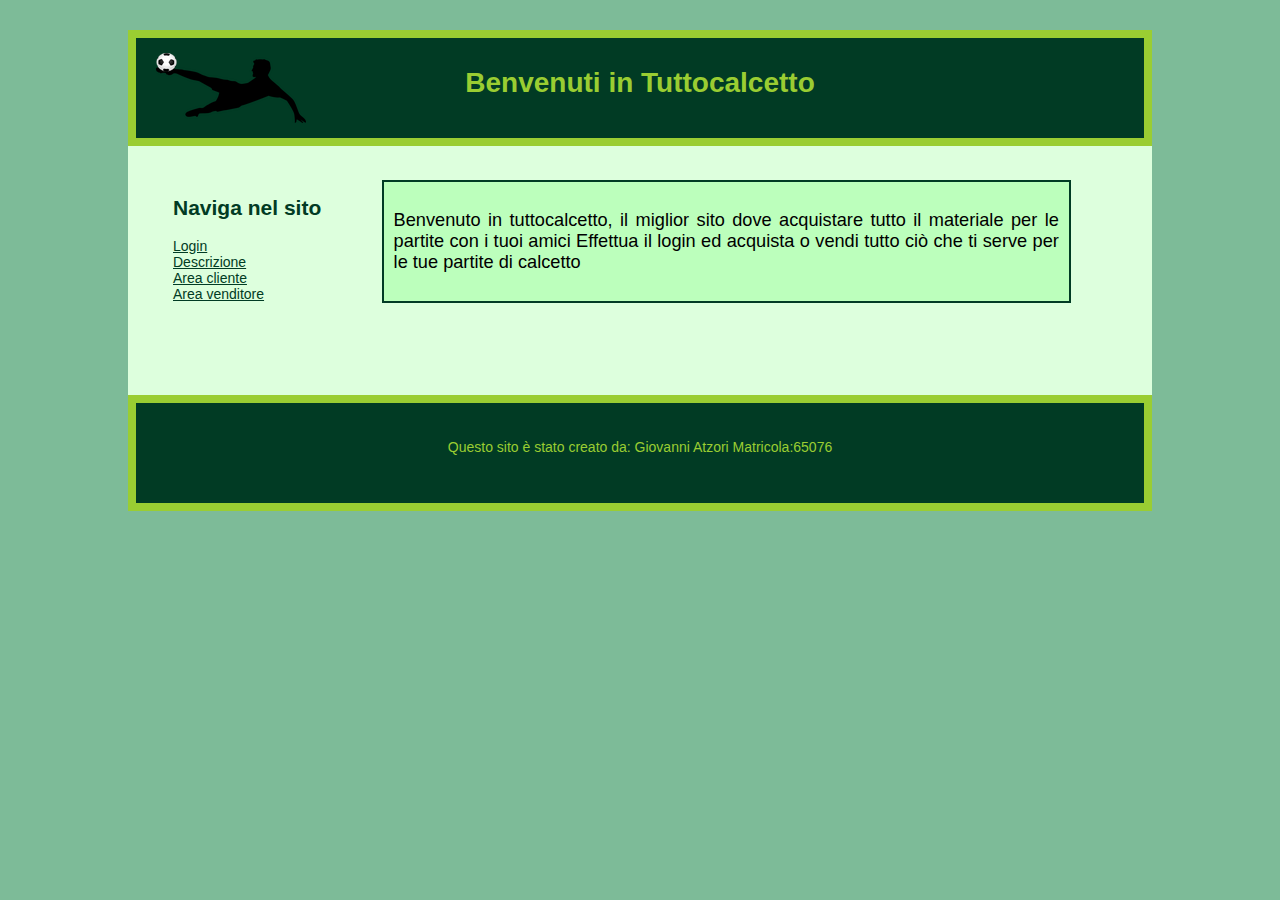
<file: AmmM1/web/index.html>
<!DOCTYPE html>
<!--
To change this license header, choose License Headers in Project Properties.
To change this template file, choose Tools | Templates
and open the template in the editor.
-->
<html>
    <head>
        <title>Home - Tutto calcetto - tutto per la tua squadra di calcetto</title>
        <meta name="keywords" content="tuttocalcetto, calcio, calcetto, calcio a 5, palloni, scarpe, scarpette, maglie, magliette">
        <meta name="description" content="Sito di e-commerce per la vendita di prodotti per il calcetto ">
        <meta name="author" content="Giovanni Atzori">
        <meta charset="UTF-8">
        <meta name="viewport" content="width=device-width, initial-scale=1.0">
        <link href="M2/css/style.css" rel="stylesheet" type="text/css" media="screen" />
    </head>
    <body>
        <div id="page">
            <header>
                <div id="logo">
                    <h1>Benvenuti in Tuttocalcetto</h1>
                </div>
            </header>
            <!-- sezione di navigazione homepage -->
            <div id="sidebar">
                <ul>
                    <li id="naviga">
                        <h2>Naviga nel sito</h2>
                    </li>
                    <li>
                        <a href="M2/login.html">Login</a>
                    </li>
                    <li>
                        <a href="M2/descrizione.html">Descrizione</a>
                    </li>
                    <li>
                        <a href="M2/cliente.html">Area cliente</a>
                    </li>
                    <li>
                        <a href="M2/venditore.html">Area venditore</a>
                    </li>

                </ul>
            </div>
            <div id="content">
                <div class="panel">
                    <p>
                        Benvenuto in tuttocalcetto, il miglior sito dove acquistare tutto il materiale per le partite con i tuoi amici
                        Effettua il login ed acquista o vendi tutto ciò che ti serve per le tue partite di calcetto
                    </p>
                </div>
            </div>
            <footer>
                <p>
                    Questo sito è stato creato da: Giovanni Atzori Matricola:65076
                </p>
            </footer>
        </div>
    </body>
</html>
</file>
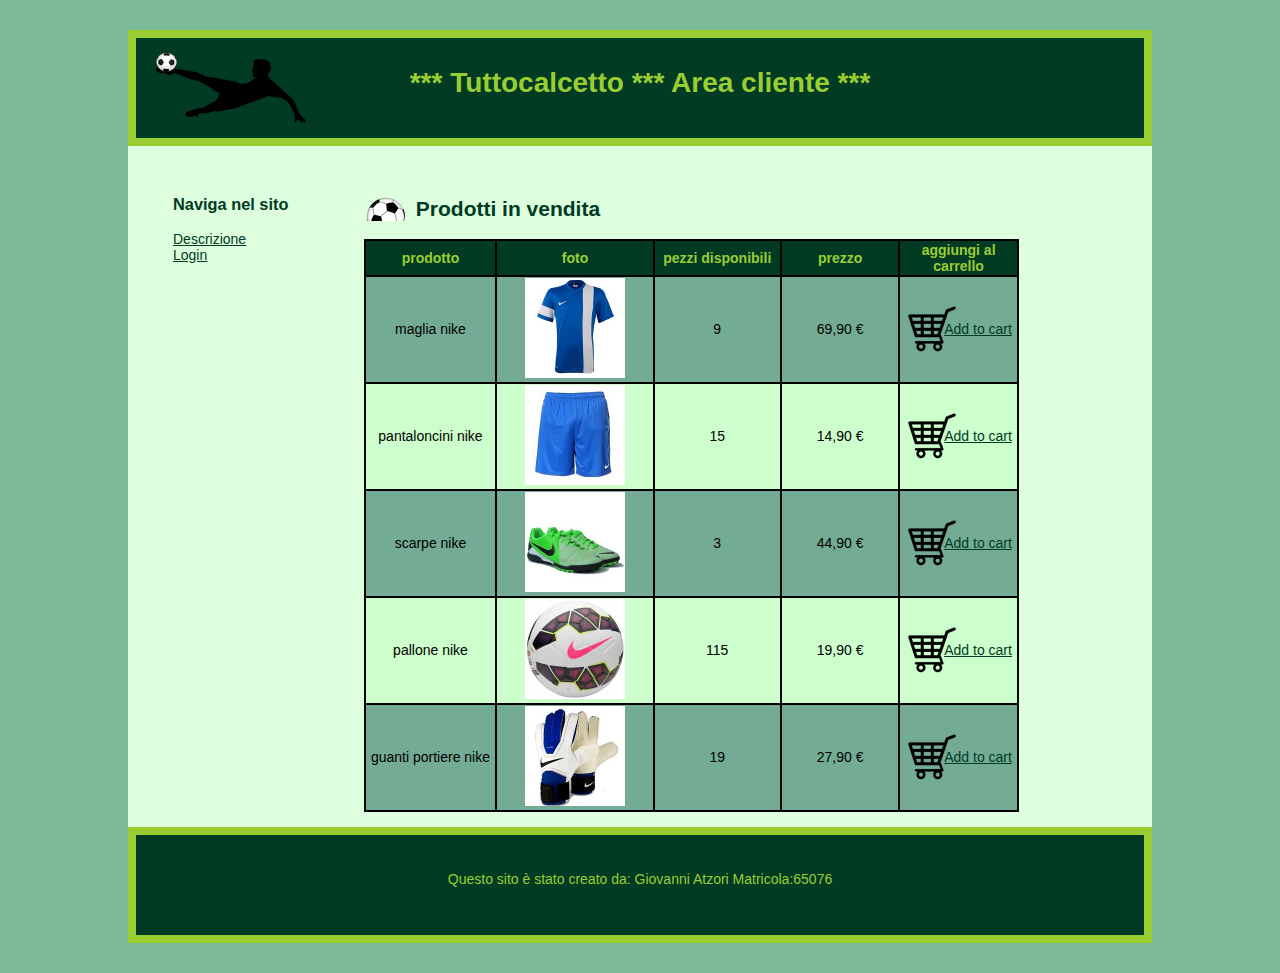
<file: AmmM1/web/M2/cliente.html>
<!DOCTYPE html>
<!--
To change this license header, choose License Headers in Project Properties.
To change this template file, choose Tools | Templates
and open the template in the editor.
-->
<html>
    <head>
        <title>Area cliente - Tutto calcetto - tutto per la tua squadra di calcetto</title>
        <meta name="keywords" content="tuttocalcetto, area cliente, calcio, calcetto, calcio a 5, palloni, scarpe, scarpette, maglie, magliette">
        <meta name="description" content="Area cliente tuttocalcetto">
        <meta name="author" content="Giovanni Atzori">
        <meta charset="UTF-8">
        <meta name="viewport" content="width=device-width, initial-scale=1.0">
        <link href="css/style.css" rel="stylesheet" type="text/css" media="screen" />
    </head>
    <body>
        <div id="page">
            <header>
                <div id="logo">
                    <h1>*** Tuttocalcetto *** Area cliente ***</h1>
                </div>
            </header>
            <!-- sezione di navigazione -->
            <div id="sidebar">
                <ul>
                    <li id="naviga">
                        <h3>Naviga nel sito</h3>
                    </li>
                    <li>
                        <a href="descrizione.html">Descrizione</a>
                    </li>
                    <li>
                        <a href="login.html">Login</a>
                    </li>
                </ul>
            </div>
            <div id="content">
                <h2 id="cliente_decentrato">Prodotti in vendita</h2>
                <!-- tabella dei prodotti in vendita -->
                <div>
                    <table>
                        <tr>
                            <th class="intestazione">  prodotto </th>
                            <th class="intestazione"> foto </th>
                            <th class="intestazione"> pezzi disponibili </th>
                            <th class="intestazione"> prezzo </th>
                            <th class="intestazione"> aggiungi al carrello </th>
                        </tr>
                        <tr class="rigaDispari">
                            <td>maglia nike</td>
                            <td>
                                <img title="maglia_nike_01" alt="foto maglia nike 01"
                                     src="img/maglia_nike_01.jpg" width="100" height="100">
                            </td>
                            <td>9</td>
                            <td>69,90 €</td>
                            <td class="carrello"><a href="cliente.html">Add to cart</a>
                            </td>
                        </tr>
                        <tr class="rigaPari">
                            <td>pantaloncini nike</td>
                            <td><img title="pant_nike_01" alt="foto pantalomcini nike 01"
                                     src="img/pant_nike_01.jpg" width="100" height="100"></td>
                            <td>15</td>
                            <td>14,90 €</td>
                            <td class="carrello"><a href="cliente.html">Add to cart</a>
                            </td>
                        </tr>
                        <tr class="rigaDispari">
                            <td>scarpe nike</td>
                            <td><img title="scarpe_nike_01" alt="foto scarpe nike 01"
                                     src="img/scarpe_nike_01.jpg" width="100" height="100"></td>
                            <td>3</td>
                            <td>44,90 €</td>
                            <td class="carrello"><a href="cliente.html">Add to cart</a>
                            </td>
                        </tr>
                        <tr class="rigaPari">
                            <td>pallone nike</td>
                            <td><img title="pall_nike_01" alt="foto pallone nike 01"
                                     src="img/pall_nike_01.jpg" width="100" height="100"></td>
                            <td>115</td>
                            <td>19,90 €</td>
                            <td class="carrello"><a href="cliente.html">Add to cart</a>
                            </td>
                        </tr>
                        <tr class="rigaDispari">
                            <td>guanti portiere nike</td>
                            <td><img title="guanti_nike_01" alt="foto guanti nike 01"
                                     src="img/guanti_nike_01.jpg" width="100" height="100"></td>
                            <td>19</td>
                            <td>27,90 €</td>
                            <td class="carrello"><a href="cliente.html">Add to cart</a>
                            </td>
                        </tr>
                    </table>
                </div>
            </div>
            <footer>
                <p>
                    Questo sito è stato creato da: Giovanni Atzori Matricola:65076
                </p>
            </footer>
        </div>
    </body>
</html>
</file>
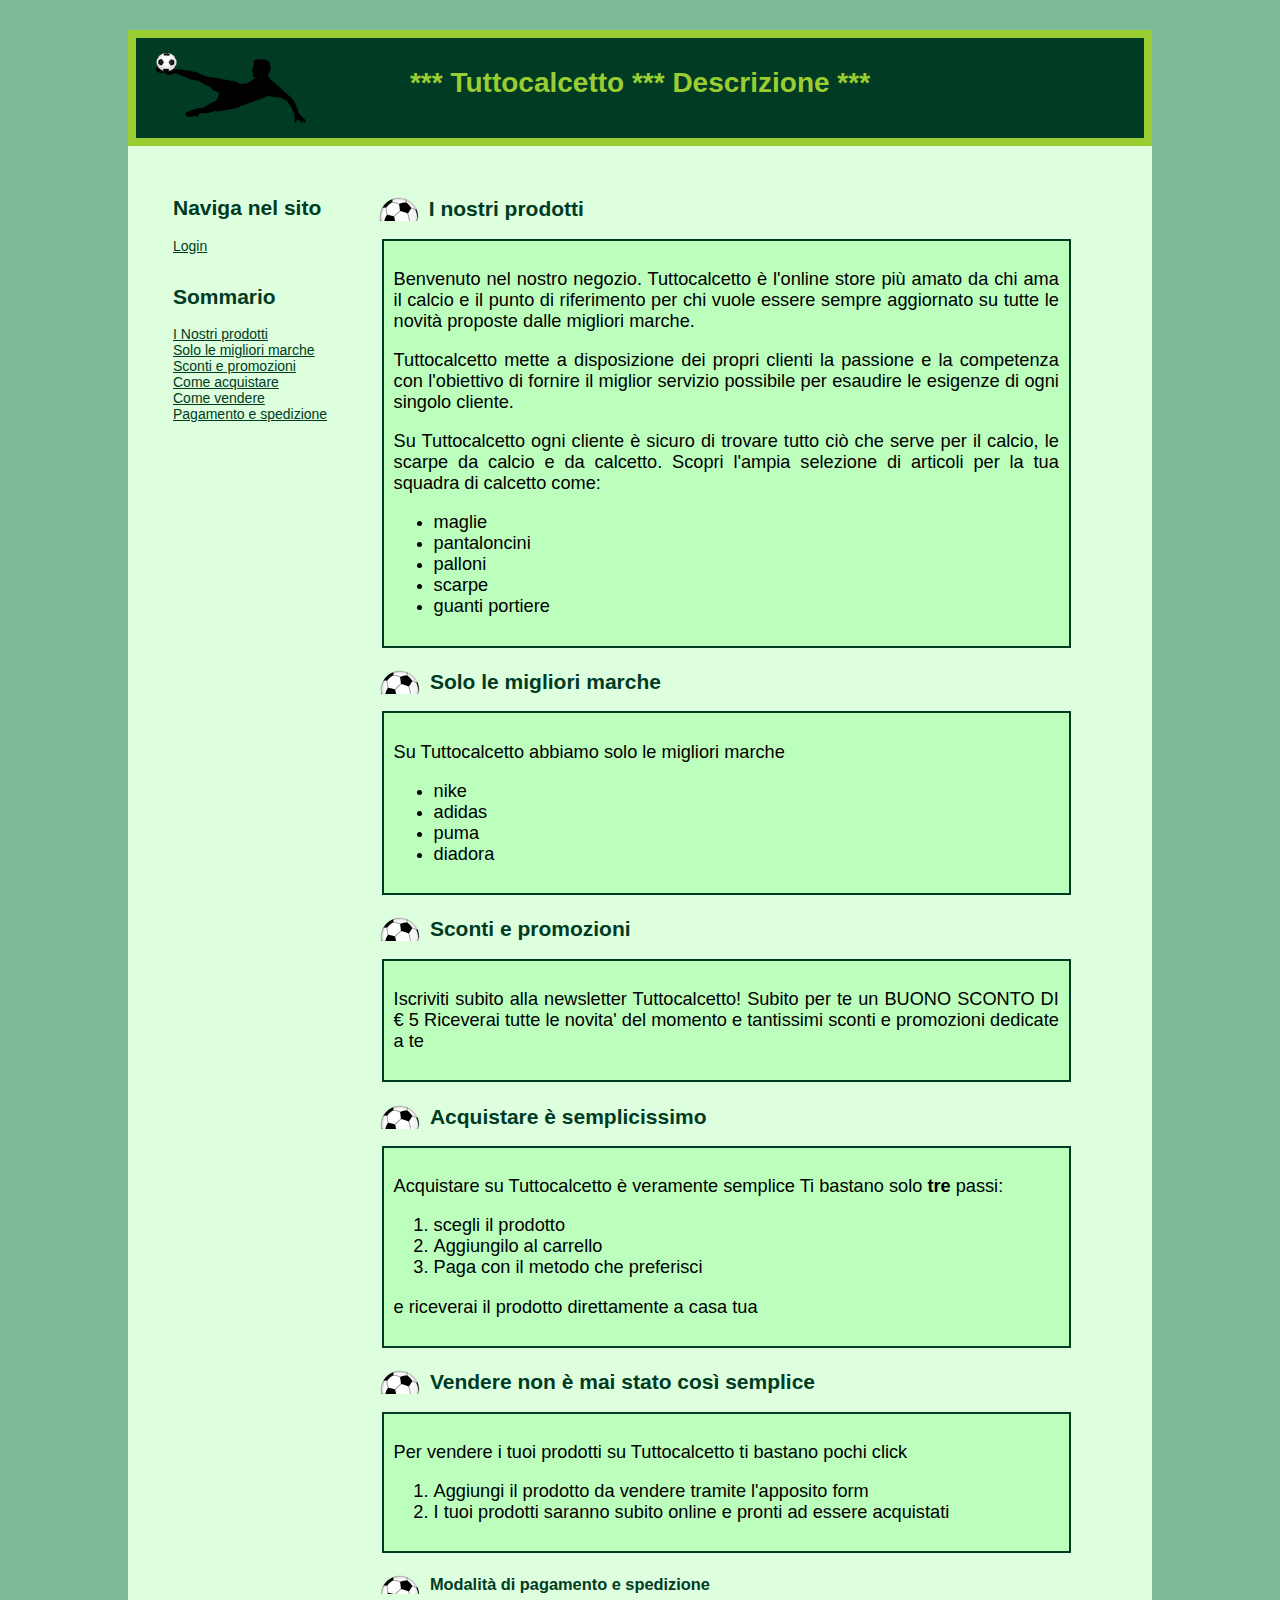
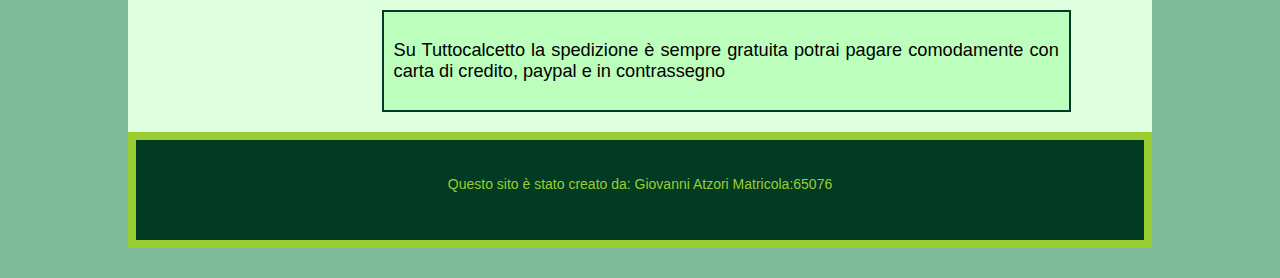
<file: AmmM1/web/M2/descrizione.html>
<!DOCTYPE html>
<!--
To change this license header, choose License Headers in Project Properties.
To change this template file, choose Tools | Templates
and open the template in the editor.
-->
<html>
    <head>
        <title>Prodotti - Tutto calcetto - tutto per la tua squadra di calcetto</title>
        <meta name="keywords" content="tuttocalcetto, descrizione, prodotti, calcio, calcetto, calcio a 5, palloni, scarpe, scarpette, maglie, magliette">
        <meta name="description" content="Descrizione sito tuttocalcetto ">
        <meta name="author" content="Giovanni Atzori">
        <meta charset="UTF-8">
        <meta name="viewport" content="width=device-width, initial-scale=1.0">
        <link href="css/style.css" rel="stylesheet" type="text/css" media="screen" />
    </head>
    <body>
        <div id="page">
            <header>
                <div id="logo">
                    <h1>*** Tuttocalcetto *** Descrizione ***</h1>
                </div>
            </header>
            <!-- sezione di navigazione -->
            <div id="sidebar">
                <ul>
                    <li id="naviga">    
                        <h2>Naviga nel sito</h2>
                    </li>
                    <li>
                        <a href="login.html">Login</a>
                    </li>
                </ul>
                <ul>
                    <li id="sommario">
                        <h2>Sommario</h2>
                    </li>
                    <!-- link interni alla pagina -->
                    <li><a href="#prodotti">I Nostri prodotti</a></li> 
                    <li><a href="#marche">Solo le migliori marche</a></li>
                    <li><a href="#sconti">Sconti e promozioni</a></li>
                    <li><a href="#acquisto">Come acquistare</a></li>
                    <li><a href="#vendita">Come vendere</a></li>
                    <li><a href="#pagamento_e_spedizione">Pagamento e spedizione</a></li>
                </ul>
            </div>
            <div id="content">
                <a id="prodotti">
                    <h2 id="decentrato">I nostri prodotti</h2>
                </a>
                <!-- descrizione sito -->
                <div class="panel">
                    <p> Benvenuto nel nostro negozio. Tuttocalcetto è l'online store più amato da chi ama il calcio
                        e il punto di riferimento per chi vuole essere sempre aggiornato su tutte le novità proposte dalle migliori marche.</p>
                    <p> Tuttocalcetto mette a disposizione dei propri clienti la passione e la competenza con l'obiettivo
                        di fornire il miglior servizio possibile per esaudire le esigenze di ogni singolo cliente.</p>
                    <p> Su Tuttocalcetto ogni cliente è sicuro di trovare tutto ciò che serve per il calcio, le scarpe da calcio e da calcetto.
                        Scopri l'ampia selezione di articoli per la tua squadra di calcetto come:</p>
                    <ul>
                        <li>maglie</li>
                        <li>pantaloncini</li>
                        <li>palloni</li>
                        <li>scarpe</li>
                        <li>guanti portiere</li>
                    </ul>
                </div>
                <a id="marche">
                    <h2 class="oltre_sidebar">Solo le migliori marche</h2>
                </a>
                <div class="panel">
                    <p>Su Tuttocalcetto abbiamo solo le migliori marche</p>     
                    <ul>
                        <li>nike</li>
                        <li>adidas</li>
                        <li>puma</li>
                        <li>diadora</li>
                    </ul>
                </div>
                <a id="sconti">
                    <h2 class="oltre_sidebar">Sconti e promozioni</h2>
                </a>
                <div class="panel">
                    <p> Iscriviti subito alla newsletter Tuttocalcetto!
                        Subito per te un BUONO SCONTO DI € 5
                        Riceverai tutte le novita' del momento e
                        tantissimi sconti e promozioni dedicate a te
                    </p>
                </div>
                <a id="acquisto">
                    <h2 class="oltre_sidebar">Acquistare è semplicissimo</h2>
                </a>
                <div class="panel">
                    <p> Acquistare su Tuttocalcetto è veramente semplice
                        Ti bastano solo <strong>tre</strong> passi:</p>
                    <ol>
                        <li>scegli il prodotto</li>
                        <li>Aggiungilo al carrello</li>
                        <li>Paga con il metodo che preferisci</li>
                    </ol> 
                    <p> e riceverai il prodotto direttamente a casa tua</p>
                </div>
                <a id="vendita">
                    <h2 class="oltre_sidebar">Vendere non è mai stato così semplice</h2>
                </a>
                <div class="panel">
                    <p>Per vendere i tuoi prodotti su Tuttocalcetto ti bastano pochi click</p> 
                    <ol>
                        <li>Aggiungi il prodotto da vendere tramite l'apposito form</li>
                        <li>I tuoi prodotti saranno subito online e pronti ad essere acquistati</li>
                    </ol>
                </div>
                <a id="pagamento_e_spedizione">
                    <h3 class="oltre_sidebar">Modalità di pagamento e spedizione</h3>
                </a>
                <div class="panel">
                    <p> Su Tuttocalcetto la spedizione è sempre gratuita
                        potrai pagare comodamente con carta di credito, paypal e in contrassegno
                    </p>
                </div>
            </div>
            <footer>
                <p>
                    Questo sito è stato creato da: Giovanni Atzori Matricola:65076
                </p>
            </footer>
        </div>
    </body>
</html>
</file>
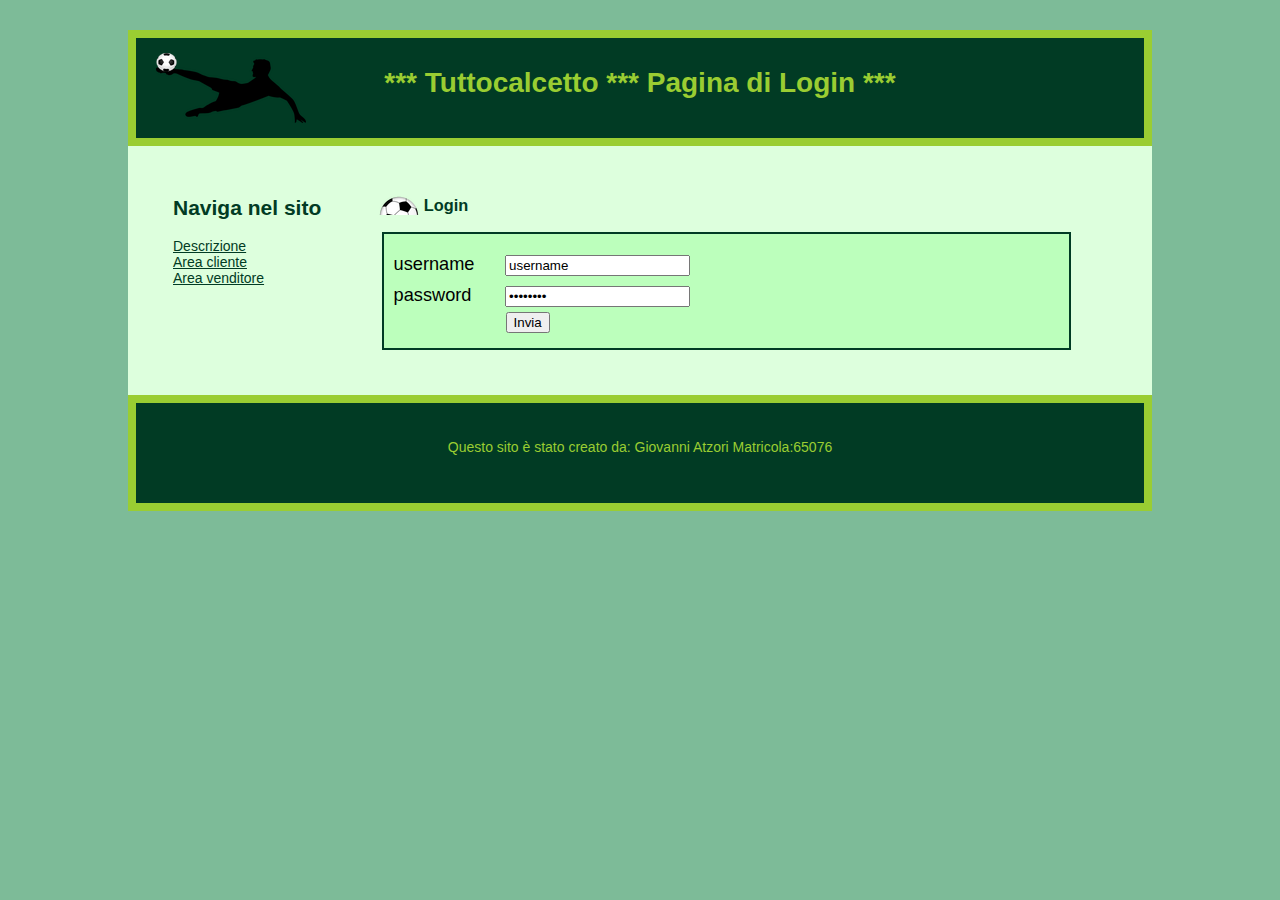
<file: AmmM1/web/M2/login.html>
<!DOCTYPE html>
<!--
To change this license header, choose License Headers in Project Properties.
To change this template file, choose Tools | Templates
and open the template in the editor.
-->
<html>
    <head>
        <title>Login - Tutto calcetto - tutto per la tua squadra di calcetto</title>
        <meta name="keywords" content="tuttocalcetto, login, calcio, calcetto, calcio a 5, palloni, scarpe, scarpette, maglie, magliette">
        <meta name="description" content="pagina login tuttocalcetto ">
        <meta name="author" content="Giovanni Atzori">
        <meta charset="UTF-8">
        <meta name="viewport" content="width=device-width, initial-scale=1.0">
        <link href="css/style.css" rel="stylesheet" type="text/css" media="screen" />
    </head>
    <body>
        <div id="page">
            <header>
                <div id="logo">
                    <h1>*** Tuttocalcetto *** Pagina di Login ***</h1>
                </div>
            </header>
            <!-- sezione di navigazione -->    
            <div id="sidebar">
                <ul>
                    <li id="naviga">
                        <h2>Naviga nel sito</h2>
                    </li>
                    <li>
                        <a href="descrizione.html">Descrizione
                        </a>
                    </li>
                    <li>
                        <a href="cliente.html">Area cliente
                        </a>
                    </li>
                    <li>
                        <a href="venditore.html">Area venditore
                        </a>
                    </li>
            </div> 
            <div id="content">
                <h3 id="login_decentrato">Login</h3>
                <!-- form di login -->
                <div class="panel">
                    <div class="input_form">
                        <form action='login.html' method="post">
                            <div>
                                <label for="utente">username</label>
                                <input type="text" name="utente"
                                       id="utente" value="username" /> 
                            </div>
                            <div>
                                <label for="pswd">password</label>
                                <input type="password" name="pswd"
                                       id="pswd" value="password" />
                            </div>
                            <div id="invia_login">
                                <input type="submit" value="Invia">
                            </div>
                        </form>
                    </div>
                </div>
            </div>
            <footer>
                <p>
                    Questo sito è stato creato da: Giovanni Atzori Matricola:65076
                </p>
            </footer>
        </div>
    </body>
</html>
</file>
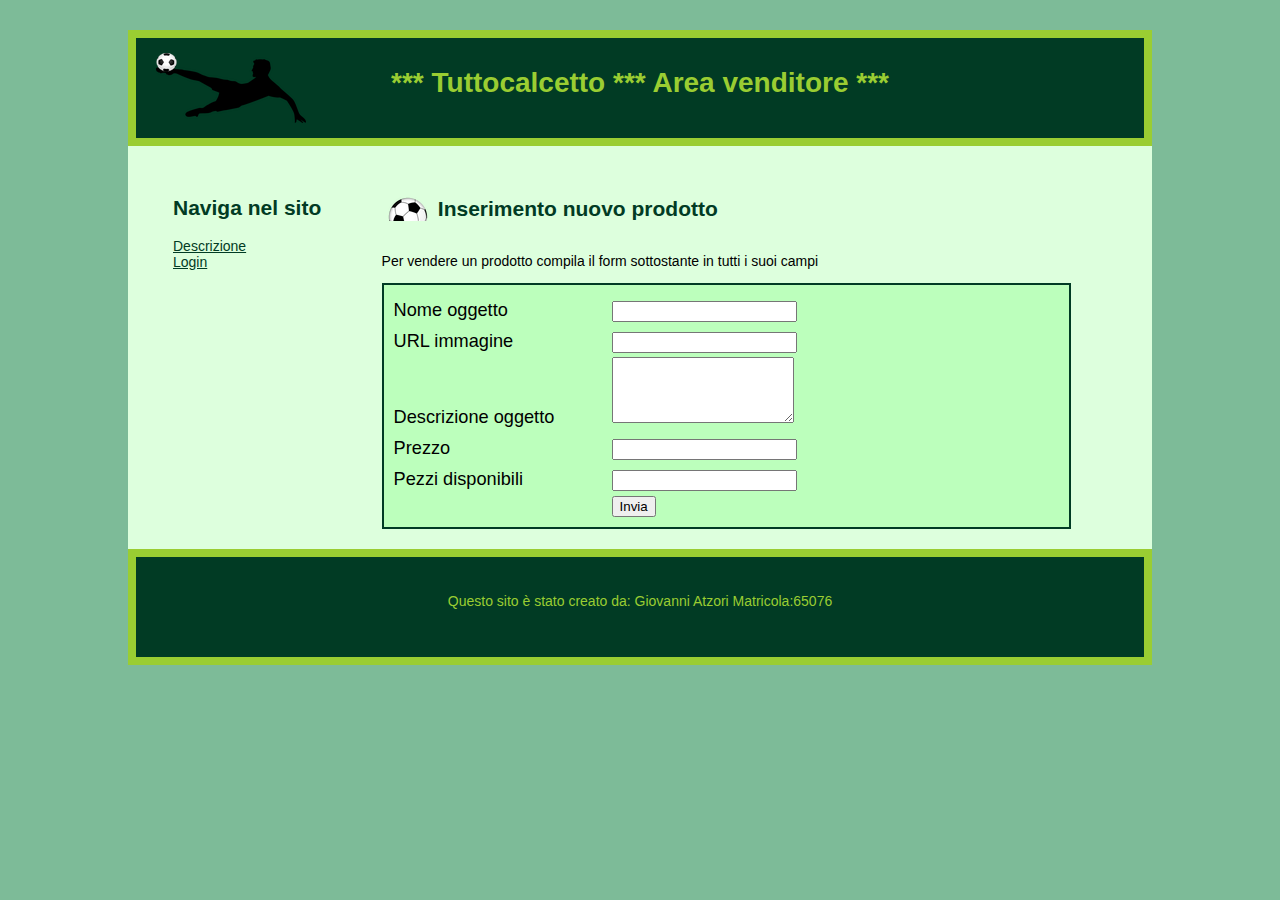
<file: AmmM1/web/M2/venditore.html>
<!DOCTYPE html>
<!--
To change this license header, choose License Headers in Project Properties.
To change this template file, choose Tools | Templates
and open the template in the editor.
-->
<html>
    <head>
        <title>Area venditore - Tutto calcetto - tutto per la tua squadra di calcetto</title>
        <meta name="keywords" content="tuttocalcetto, area venditore, calcio, calcetto, calcio a 5, palloni, scarpe, scarpette, maglie, magliette">
        <meta name="description" content="Area venditore tuttocalcetto ">
        <meta name="author" content="Giovanni Atzori">
        <meta charset="UTF-8">
        <meta name="viewport" content="width=device-width, initial-scale=1.0">
        <link href="css/style.css" rel="stylesheet" type="text/css" media="screen" />
    </head>
    <body>
        <div id="page">
            <header>
                <div id="logo">
                    <h1>*** Tuttocalcetto *** Area venditore ***</h1>
                </div>
            </header>
            <!-- sezione di navigazione -->
            <div id="sidebar">
                <ul>
                    <li id="naviga">
                        <h2>Naviga nel sito</h2>
                    </li>
                    <li>
                        <a href="descrizione.html">Descrizione</a>
                    </li>
                    <li>
                        <a href="login.html">Login</a>
                    </li>
                </ul>
            </div>
            <div id="content">

                <h2 id="vend_decentrato">Inserimento nuovo prodotto</h2>
                <p id="paragr_1_vend">Per vendere un prodotto compila il form sottostante in tutti i suoi campi</p>

                <!-- form per inserimento prodotti -->
                <div class="panel">
                    <form action='venditore.html' method="get">
                        <div>
                            <label for="nome_oggetto">Nome oggetto</label>
                            <input type="text" name="nome_oggetto"
                                   id="nome_oggetto" value="" />
                        </div>
                        <div>
                            <label for="immagine">URL immagine</label>
                            <input type="url" name="immagine"
                                   id="immagine" value="" />
                        </div>
                        <div>
                            <label for="descrizione">Descrizione oggetto</label>
                            <textarea rows="4" cols="20" name="descrizione"
                                      id="descrizione" >
                            </textarea>
                        </div>
                        <div>
                            <label for="prezzo">Prezzo</label>
                            <input type="number" name="prezzo" step="0.1"
                                   id="prezzo" value="" />
                        </div>
                        <div>
                            <label for="disponibili">Pezzi disponibili</label>
                            <input type="number" name="disponibili"
                                   id="disponibili" value="" />
                        </div> 
                        <div id="invia_bottone">
                            <input type="submit" value="Invia">
                        </div>
                    </form>
                </div>
            </div>
            <footer>
                <p>
                    Questo sito è stato creato da: Giovanni Atzori Matricola:65076
                </p>
            </footer>
        </div>
    </body>
</html>
</file>
<file: AmmM1/web/M2/css/style.css>
/*
To change this license header, choose License Headers in Project Properties.
To change this template file, choose Tools | Templates
and open the template in the editor.
*/
/* 
    Created on : 23-mar-2016, 17.13.45
    Author     : Giovanni Atzori
*/

body{
    background-color: #7DBB98;
    font-family: "Open Sans", Arial, sans-serif;
    font-size: 14px;
    font-style: normal;
    font-variant: normal;
    font-weight: normal;

}

#logo h1{
    background-color: #013B24 ;  
    text-align: center;
    vertical-align: middle;       
    color: yellowgreen;
    line-height: 90px;
    height: 100px;
    border-width: 8px;
    border-style: solid;
}

#page{
    margin-left: auto;
    margin-right: auto;
    margin-top: 30px;
    margin-bottom: 30px;  
    background-color: #DDFFDD;
}

#sidebar li{
    list-style-type: none;
}

h2, h3{
    display: inline-block;
    color: #013B24;
}

table{
    margin-left: 10%;
    margin-right: 10%;
    border-width: 2px;
    border-style: solid;
    border-color: black;
    border-collapse: collapse;
}

.intestazione{
    width: 10%;
}

.rigaDispari{
    background-color: #73AB94;
}

.rigaPari{
    background-color: #CCFFCC;
}

th{
    background-color: #013B24;
    color: yellowgreen;  
    font-weight: bold;
}

th, td{
    border-width: 2px;
    border-style: solid;
    border-color: black;
    border-collapse: collapse;
    text-align: center;
}
#content{
    padding-bottom: 15px;
    padding-top: 15px;
    margin-right: 5%;
    min-height: 200px;
}

.input_form{
    display:inline-block;
    width: 50%;
    margin-top:5px;
    margin-bottom:5px;
}

input:focus{
    background-color: yellow;
}

input:hover{
    border-color: yellow;
}

label{
    display: inline-block;
    width: 32%;
    margin-top:5px;
    margin-bottom:5px;
}

a:link{
    color: #013B24;
    text-decoration: underline;
}

a:visited{
    color: red;
    text-decoration: underline;
}

a:hover{
    text-decoration: underline;
    font-weight: bold;
}

footer{
    background-color: #013B24 ;
    height: 100px;
    text-align: center;
    vertical-align: middle;       
    color: yellowgreen;
    line-height: 60px;
    border-width: 8px;
    border-style: solid;
}

@media only screen and (min-width:1024px){

    #page{
        width: 1024px;
    }

    #logo h1{
        background-image: url('../img/sfondo_02.png');
        background-repeat: no-repeat;
        background-position-x: 20px;
        background-position-y: center;
        border-color: yellowgreen;
    }

    #content{
        margin-left: 15%;
    }

    #sidebar{
        float: left;
    }

    #decentrato, #login_decentrato, #cliente_decentrato, #vend_decentrato, .oltre_sidebar{
        background-image: url('../img/pallone_02.png');
        background-repeat: no-repeat;
    }

    #decentrato{
        margin-left: 5%;
        padding-left: 50px;
    }

    #cliente_decentrato{
        margin-left: 28px;
        padding-left: 50px;
    }

    #vend_decentrato, #paragr_1_vend {
        margin-left: 50px;
        padding-left: 50px;
    }

    #login_decentrato{
        margin-left: 5%;
        padding-left: 45px;
    }

    .oltre_sidebar{
        margin-left: 12%;
        padding-left: 50px;
    }

    .carrello{
        background-image: url('../img/carrello_01.png');
        background-repeat: no-repeat;
        background-position: left;
        text-align: right;
        padding-right: 5px;
        padding-left: 5px;
    }

    footer{
        border-color: yellowgreen;
    }

    #invia_bottone{
        padding-left: 218px;
    }

    #invia_login{
        padding-left:112px;
    }

    .panel {
        background-color: #BCFFBC;
        display: block;
        width: auto;
        height: auto;
        margin-right: 30px;
        margin-left: 100px;
        margin-bottom: 5px;
        border-width: 2px;
        border-style: solid;
        border-color: #013B24;
        font-size: 1.3em;
        text-align: justify;
        padding: 10px;
    }

    #sidebar{
        float: left;
        width: 20%;
        height: 100%;
        padding-left: 5px;
        margin-bottom: auto;
    }

    body{
        background-color: #7DBB98;
        font-family: "Open Sans", Arial, sans-serif;
        font-size: 14px;
        font-style: normal;
        font-variant: normal;
        font-weight: normal;
    }
}

@media only screen and (max-width:1024px) and (min-width:480px){
    #logo h1{
        border-color: orange;
    }

    #sidebar{
        float: right;
        margin-right: 5%;
    }

    #content{
        margin-right: 15%;
        margin-left: 5%;
    }

    .panel {
        background-color: #BCFFBC;
        display: block;
        width: auto;
        height: auto;
        margin-right: 180px;
        margin-bottom: 5px;
        border-width: 2px;
        border-style: solid;
        border-color: orange;
        font-size: 1em;
        text-align: justify;
        padding: 10px;
    }

    #page{

        width: 720px;
    }

    #invia_bottone{
        padding-left: 123px;
        margin-top: 5px;
    }

    #invia_login{
        margin-top: 5px;
    }

    #cliente_decentrato{
        margin-left: 65px;
    }

    footer{
        border-color: orange;
    }
}

@media only screen and (max-width:480px){
    #page{
        width: 400px;
    }

    #content{
        margin-left: 5%;
        min-height: 200px;
    }

    #logo h1{
        font-size: 20px;
        border-color: yellow;
    }

    #sidebar{
        display: top;
        padding-left: 25%
    }

    th, td{
        font-size: 0.8em;
    }

    .panel {
        background-color: #BCFFBC;
        display: block;
        width: auto;
        height: auto;
        border-width: 2px;
        border-style: solid;
        border-color: yellow;
        font-size: 1em;
        text-align: justify;
        padding: 5px;
    }

    .input_form{
        padding-left:25%;
    }

    #invia_bottone{
        padding-left: 115px;
        margin-top: 5px;
    }

    #invia_login{
        margin-top: 5px;
    }

    #cliente_decentrato{
        margin-left: 35px;
    }

    #login_decentrato{
        padding-left: 150px;
    }

    footer{
        border-color: yellow;
        font-size: 0.8em;
    }
}
</file>
